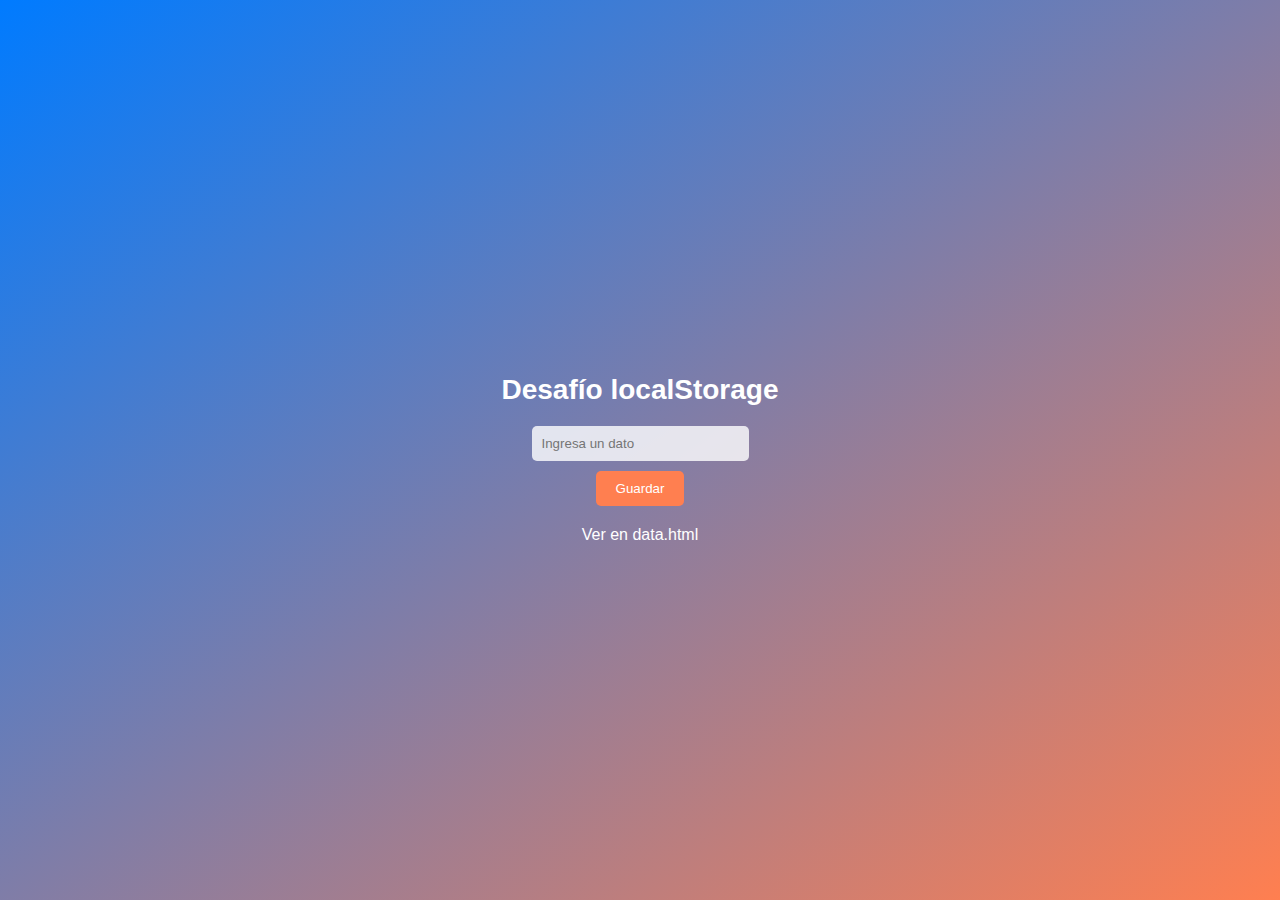
<file: index.html>
<!DOCTYPE html>
<html lang="es">
<head>
    <meta charset="UTF-8">
    <meta http-equiv="X-UA-Compatible" content="IE=edge">
    <meta name="viewport" content="width=device-width, initial-scale=1.0">
    <link rel="stylesheet" href="styles.css"> 
    <title>Desafío localStorage - index.html</title>
</head>
<body>
    <div class="container">
        <h1 class="header">Desafío localStorage</h1>
        <div class="input-container">
            <input id="inputText" class="input-field" placeholder="Ingresa un dato" />
            <button id="buttonText" class="button">Guardar</button>
        </div>
        <a href="data.html" class="link">Ver en data.html</a>
    </div>
    <script src="js/index.js"></script>
</body>
</html>
</file>
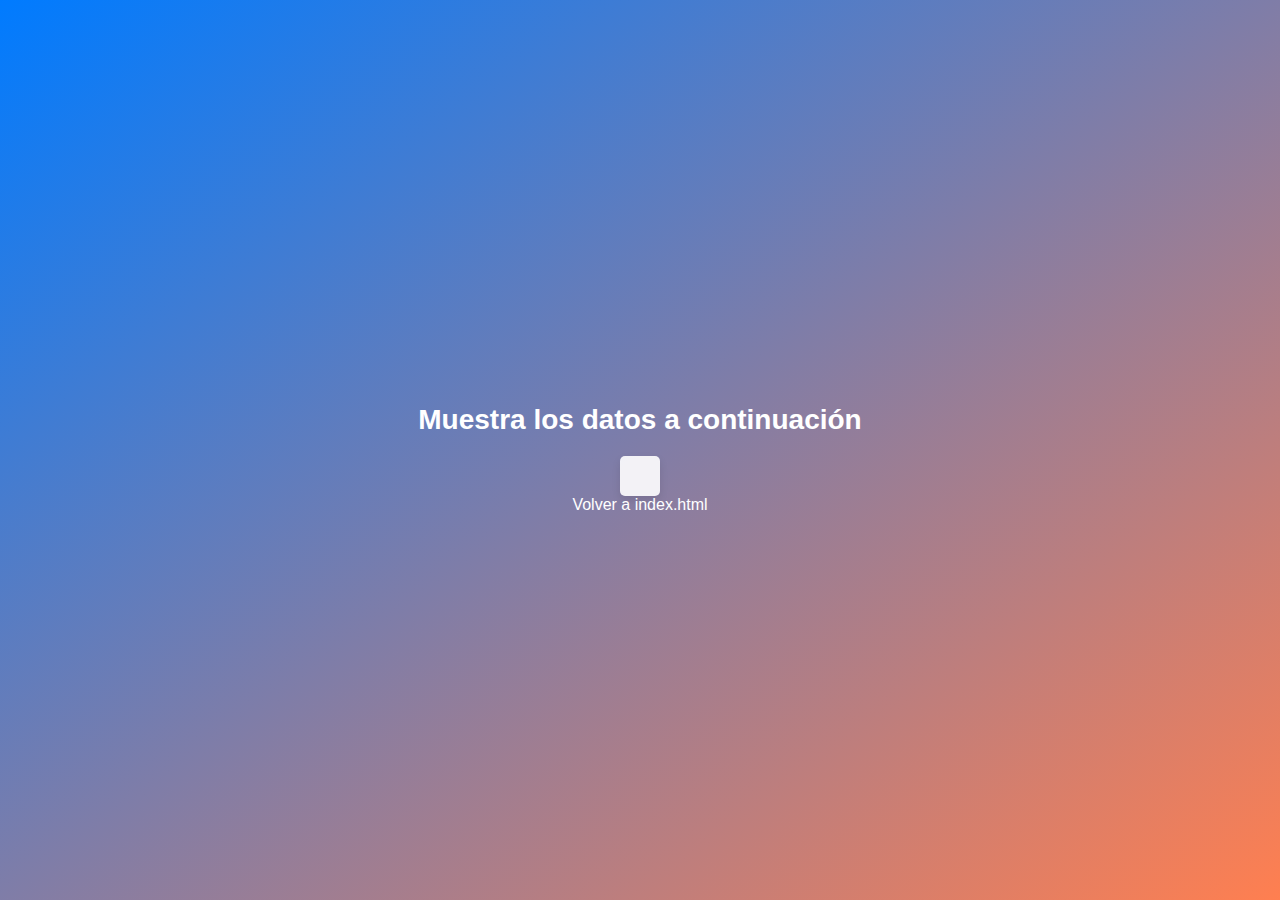
<file: data.html>
<!DOCTYPE html>
<html lang="es">
<head>
    <meta charset="UTF-8">
    <meta http-equiv="X-UA-Compatible" content="IE=edge">
    <meta name="viewport" content="width=device-width, initial-scale=1.0">
    <link rel="stylesheet" href="styles.css"> 
    <title>Desafío localStorage - data.html</title>
</head>
<body>
    <div class="container">
        <h1 class="header">Muestra los datos a continuación</h1>
        <div id="data" class="data-container"></div>
        <a href="index.html" class="link">Volver a index.html</a>
    </div>
    <script src="js/data.js"></script>
</body>
</html>
</file>
<file: styles.css>
body {
    margin: 0;
    padding: 0;
    font-family: Arial, sans-serif;
}

.container {
    background-image: linear-gradient(to bottom right, #007bff, #ff7f50);
    min-height: 100vh;
    display: flex;
    flex-direction: column;
    align-items: center;
    justify-content: center;
}

.header {
    color: #fff;
    font-size: 28px;
    margin-bottom: 20px;
}

.input-container {
    display: flex;
    flex-direction: column;
    align-items: center;
    gap: 10px;
    margin-bottom: 20px;
}

.input-field {
    padding: 10px;
    width: 100%;
    border: none;
    border-radius: 5px;
    background-color: rgba(255, 255, 255, 0.8);
    transition: background-color 0.3s;
}

.input-field:focus {
    background-color: rgba(255, 255, 255, 1);
}

.button {
    padding: 10px 20px;
    background-color: #ff7f50;
    color: #fff;
    border: none;
    border-radius: 5px;
    cursor: pointer;
    transition: background-color 0.3s;
}

.button:hover {
    background-color: #ff944a;
}

.link {
    color: #fff;
    text-decoration: none;
    transition: color 0.3s;
}

.link:hover {
    color: #ff944a;
}

.data-container {
    padding: 20px;
    border-radius: 5px;
    background-color: rgba(255, 255, 255, 0.9);
    color: #333;
    text-align: center;
    max-width: 400px;
    margin: 0 auto;
    box-shadow: 0px 4px 8px rgba(0, 0, 0, 0.1);
    animation: fadeIn 0.5s;
}

@keyframes fadeIn {
    from {
        opacity: 0;
        transform: translateY(-20px);
    }
    to {
        opacity: 1;
        transform: translateY(0);
    }
}
</file>
